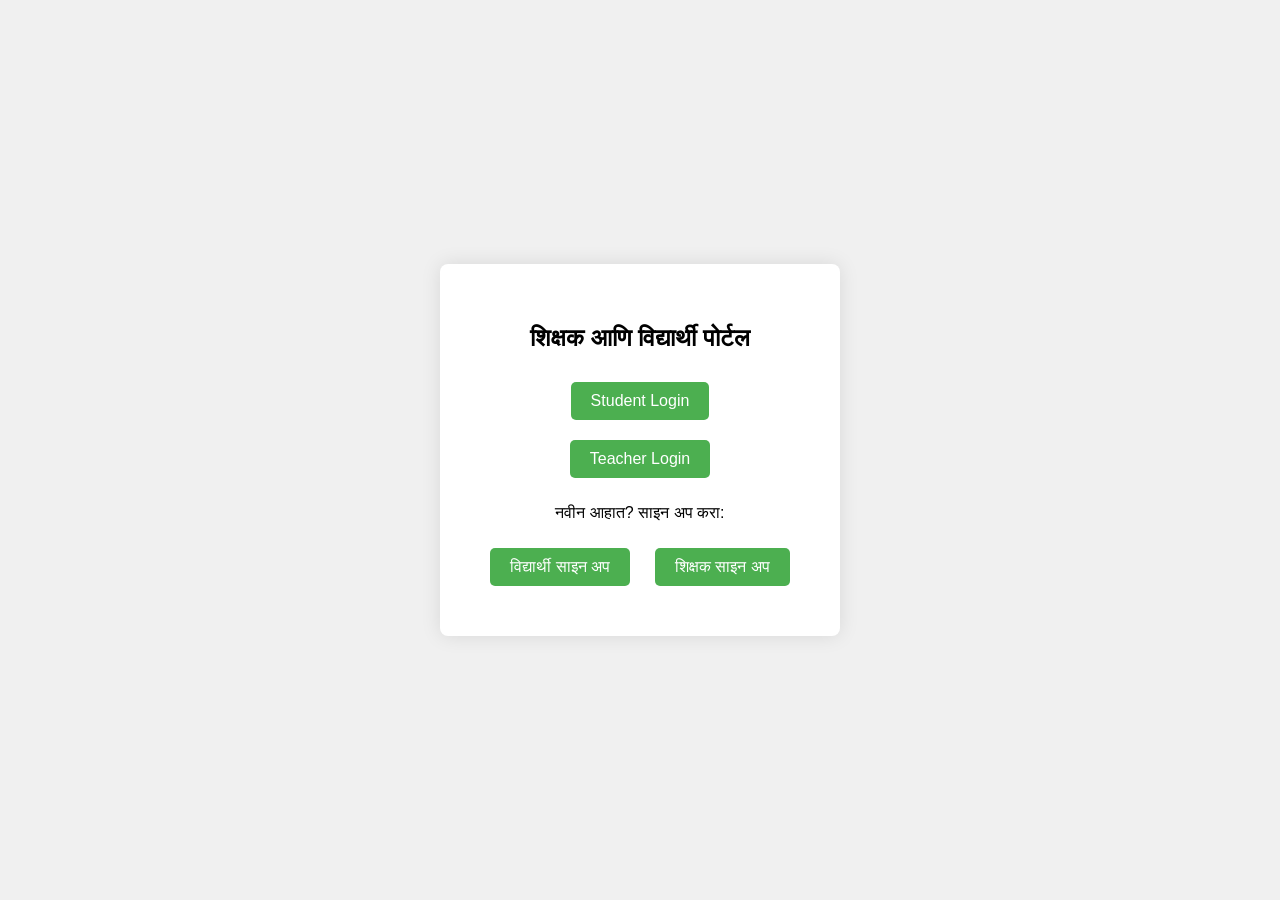
<file: student_module/templates/index.html>
<!DOCTYPE html>
<html lang="en">
<head>
    <meta charset="UTF-8">
    <meta name="viewport" content="width=device-width, initial-scale=1.0">
    <title>शिक्षक आणि विद्यार्थी पोर्टल</title>
    <style>
        body {
            font-family: sans-serif;
            display: flex;
            flex-direction: column;
            align-items: center;
            justify-content: center;
            height: 100vh;
            margin: 0;
            background-color: #f0f0f0;
        }
        .container {
            background-color: #ffffff;
            padding: 40px;
            border-radius: 8px;
            box-shadow: 0 0 20px rgba(0, 0, 0, 0.1);
            text-align: center;
        }
        h2 {
            margin-bottom: 20px;
        }
        button {
            padding: 10px 20px;
            margin: 10px;
            background-color: #4caf50;
            color: white;
            border: none;
            border-radius: 5px;
            cursor: pointer;
            font-size: 16px;
        }
        button:hover {
            background-color: #45a049;
        }
    </style>
</head>
<body>
    <div class="container">
        <h2>शिक्षक आणि विद्यार्थी पोर्टल</h2>
        <!-- <button onclick="location.href='login.html'">लॉग इन करा</button><br> -->
        <button onclick="location.href='./student_login.html'">Student Login</button><br>
        <button onclick="location.href='./teacher_login.html'">Teacher Login</button><br>
        <p>नवीन आहात? साइन अप करा:</p>
        <button onclick="location.href='./student_singup.html'">विद्यार्थी साइन अप</button>
        <button onclick="location.href='./teacher_signup.html'">शिक्षक साइन अप</button>
    </div>
</body>
</html>
</file>
